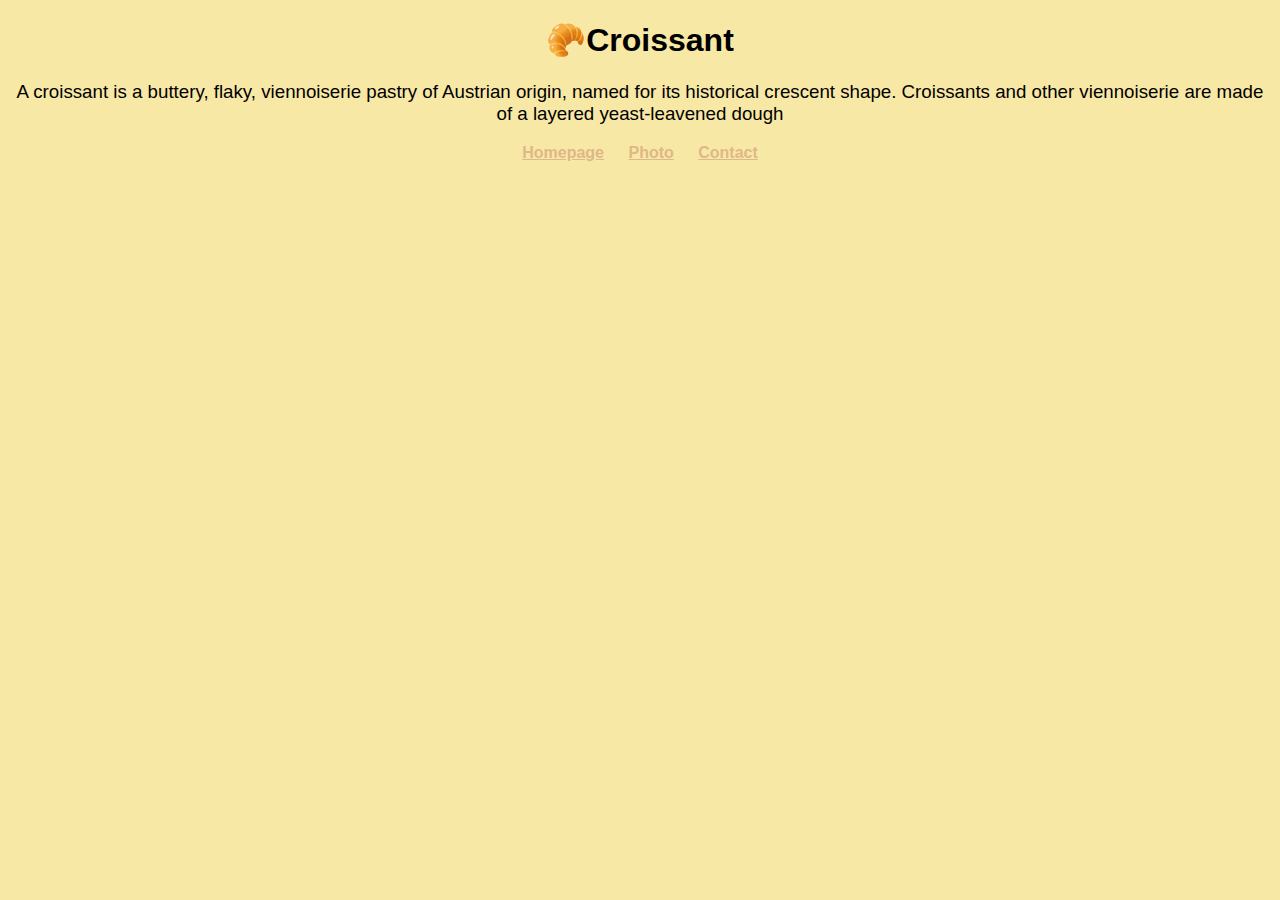
<file: index.html>
<!DOCTYPE html>
<html lang="en">
<head>
    <meta charset="UTF-8">
    <meta name="decription" content="Bakery products characteristics">
    <meta http-equiv="X-UA-Compatible" content="IE=edge">
    <meta name="viewport" content="width=device-width, initial-scale=1.0">
    <title>Croissant Homepage - Croissant.com </title>
    <link rel="stylesheet" href="/css/style.css"/>
</head>
<body>
    <h1>🥐Croissant</h1>
    <h3>A croissant is a buttery, flaky, viennoiserie pastry of Austrian origin, named for its historical crescent shape. Croissants and other viennoiserie are made of a layered yeast-leavened dough</h3>
    <div>
        <a href="/index.html">Homepage</a>
        <a href="/Photo.html">Photo</a>
        <a href="/contact.html">Contact</a>
    </div>
</body>
</html>
</file>
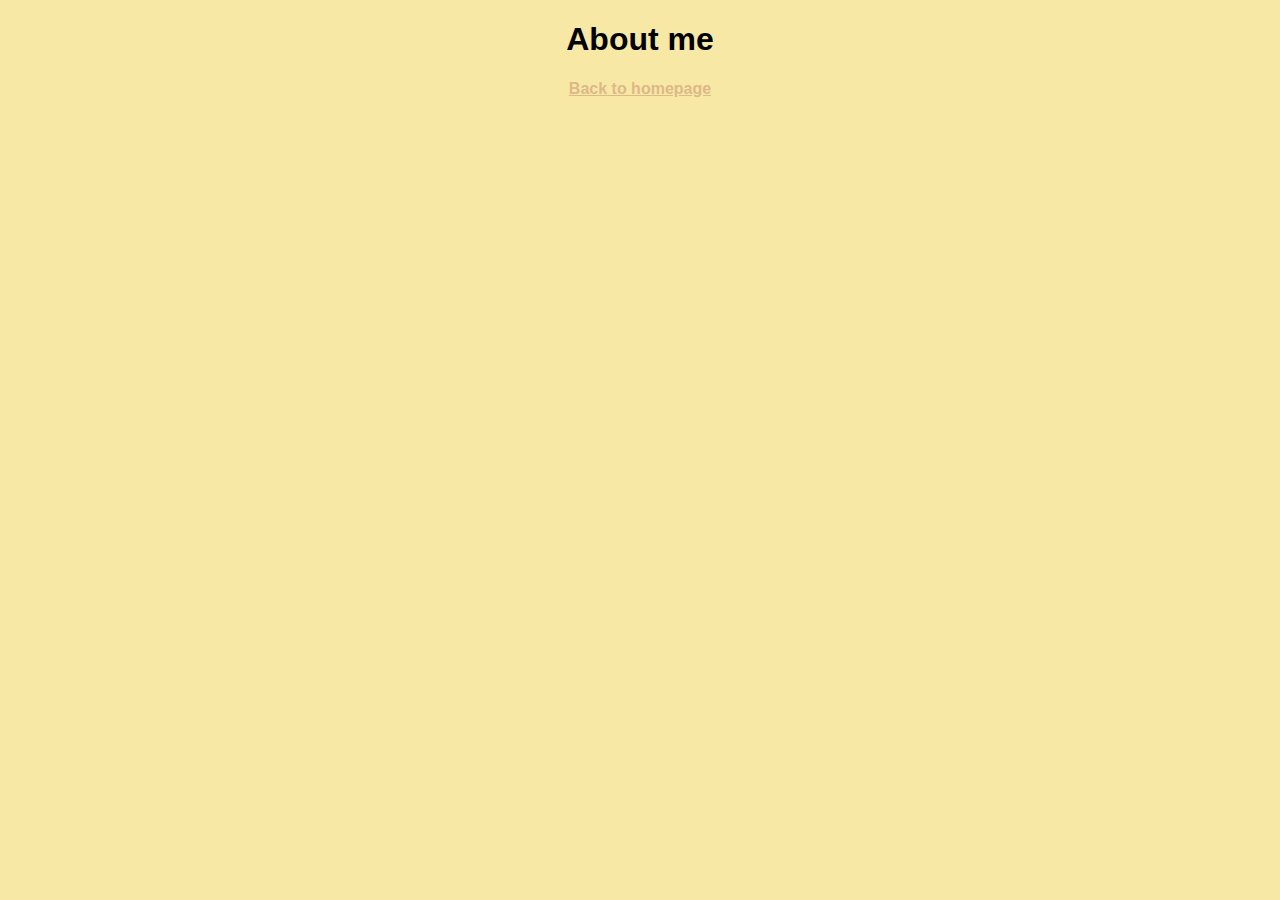
<file: about.html>
<!DOCTYPE html>
<html lang="en">
<head>
    <meta charset="UTF-8">
    <meta http-equiv="X-UA-Compatible" content="IE=edge">
    <meta name="viewport" content="width=device-width, initial-scale=1.0">
    <title>About</title>
    <link rel="stylesheet" href="/css/style.css"/>
</head>
<body>
    <h1>About me</h1>
    <a href="/index.html">Back to homepage</a>
</body>
</html>
</file>
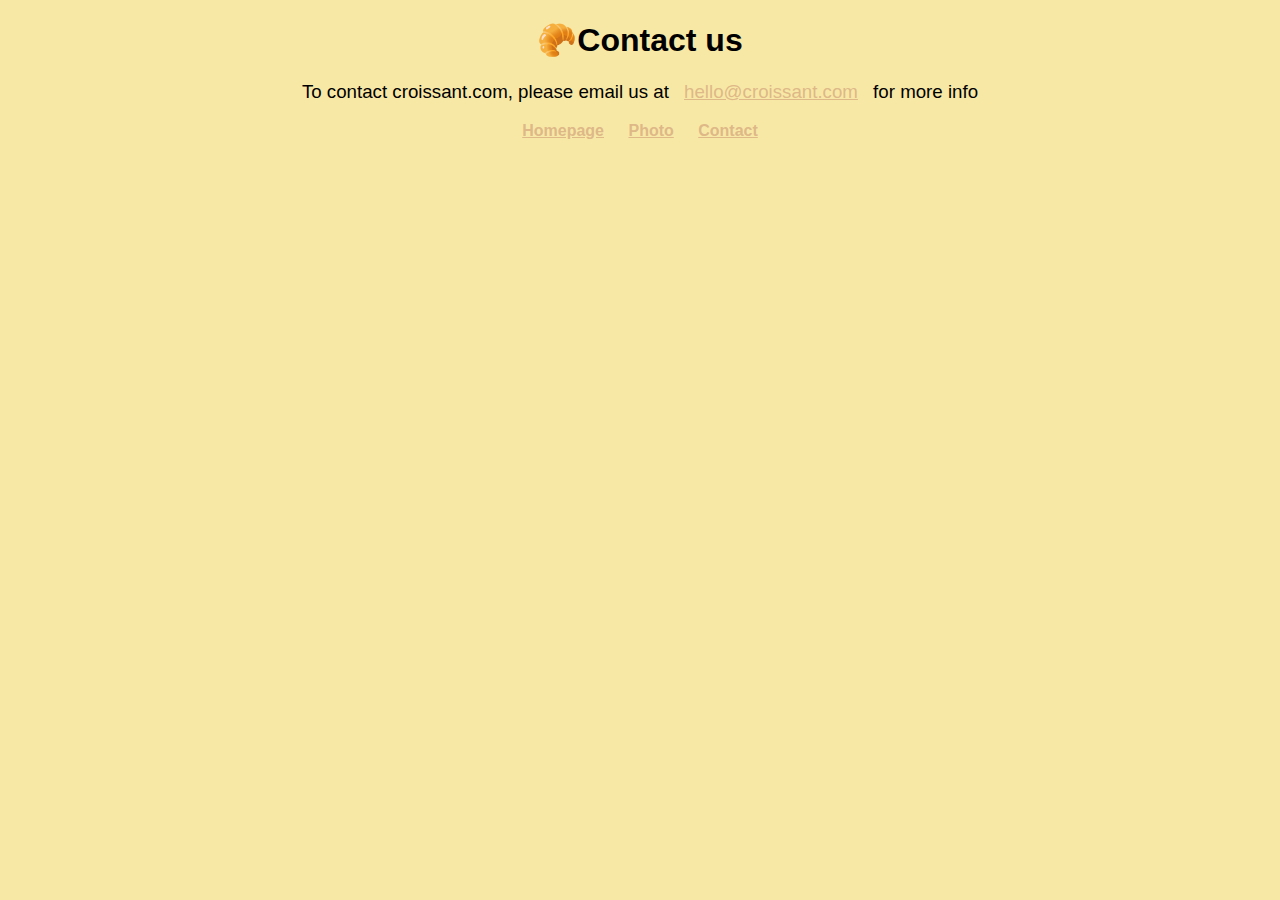
<file: contact.html>
<!DOCTYPE html>
<html lang="en">
<head>
    <meta charset="UTF-8">
    <meta http-equiv="X-UA-Compatible" content="IE=edge">
    <meta name="decription" content="The best croissant Bakery contact details">
    <meta name="viewport" content="width=device-width, initial-scale=1.0">
    <title>Contact the best bakery - Croissant.com</title>
    <link rel="stylesheet" href="/css/style.css"/>
</head>
<body>
    <h1>🥐Contact us</h1>
    <h3>To contact croissant.com, please email us at 
        <a href="#">hello@croissant.com</a> for more info</h3>
        <div>
            <a href="/index.html">Homepage</a>
            <a href="/Photo.html"> Photo</a>
            <a href="/contact.html">Contact</a>
        </div>
</body>
</html>
</file>
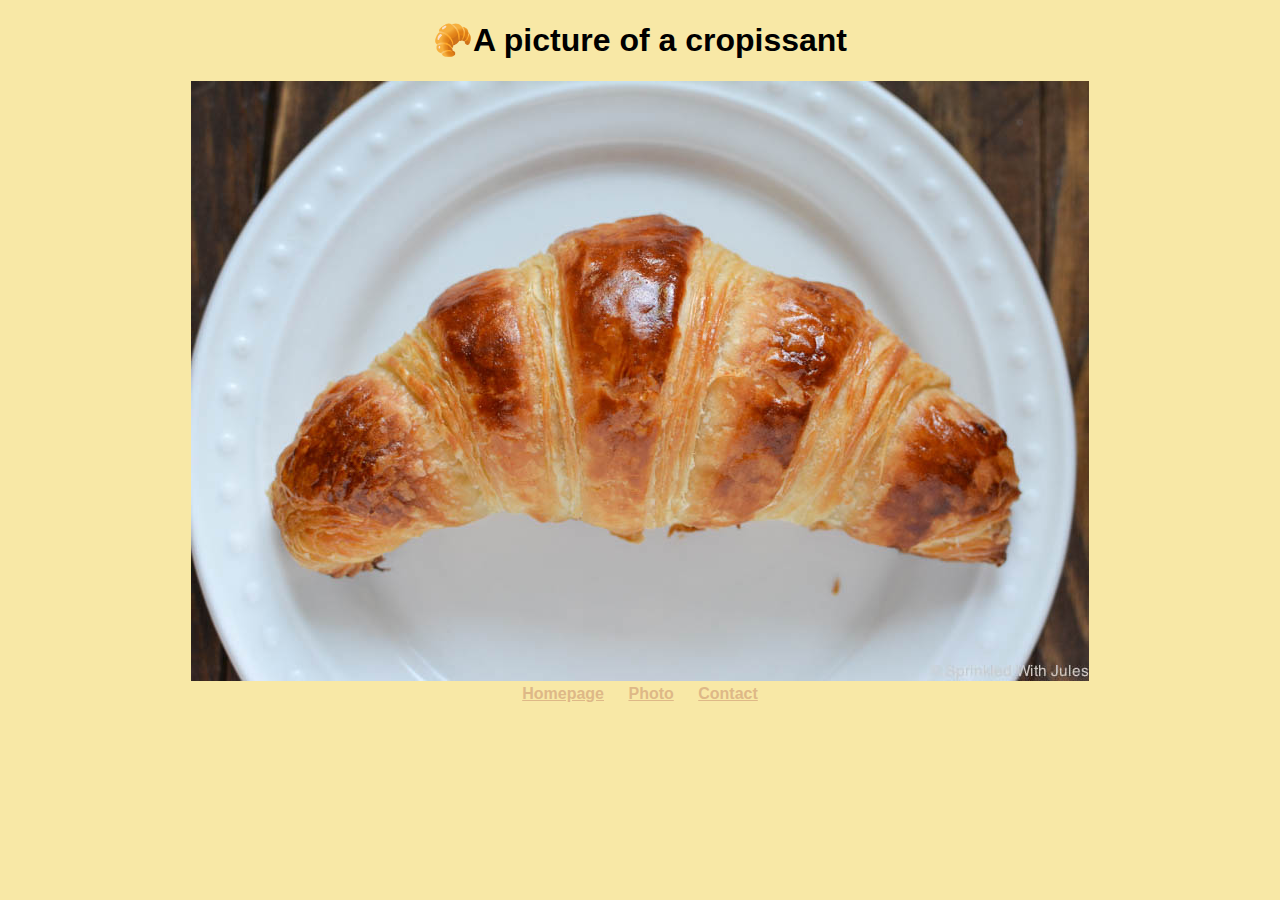
<file: photo.html>
<!DOCTYPE html>
<html lang="en">
<head>
    <meta charset="UTF-8">
    <meta http-equiv="X-UA-Compatible" content="IE=edge">
    <meta name="decription" content="Bakery products photo gallery">
    <meta name="viewport" content="width=device-width, initial-scale=1.0">
    <title>The most delicious croissants - Croisssant.com</title>
    <link rel="stylesheet" href="/css/style.css"/>
</head>
<body>
    <h1>🥐A picture of a cropissant</h1>
    <img src="/css/croissant.jpg" alt="croissant photo">
            <div>
            <a href="/index.html">Homepage</a>
            <a href="/Photo.html"> Photo</a>
            <a href="/contact.html">Contact</a>
        </div>
</body>
</html>
</file>
<file: css/style.css>
body{
    background-color: #F8E8A6;
    font-family:  -apple-system, BlinkMacSystemFont, 'Segoe UI', Roboto, Oxygen, Ubuntu, Cantarell, 'Open Sans', 'Helvetica Neue', sans-serif;
    text-align: center;

}
h1{
    text-align: center;

}

h3{
    font-weight: lighter;
}
a{
    color:burlywood;
    padding: 10px;
    font-weight: bolder;
}
</file>
